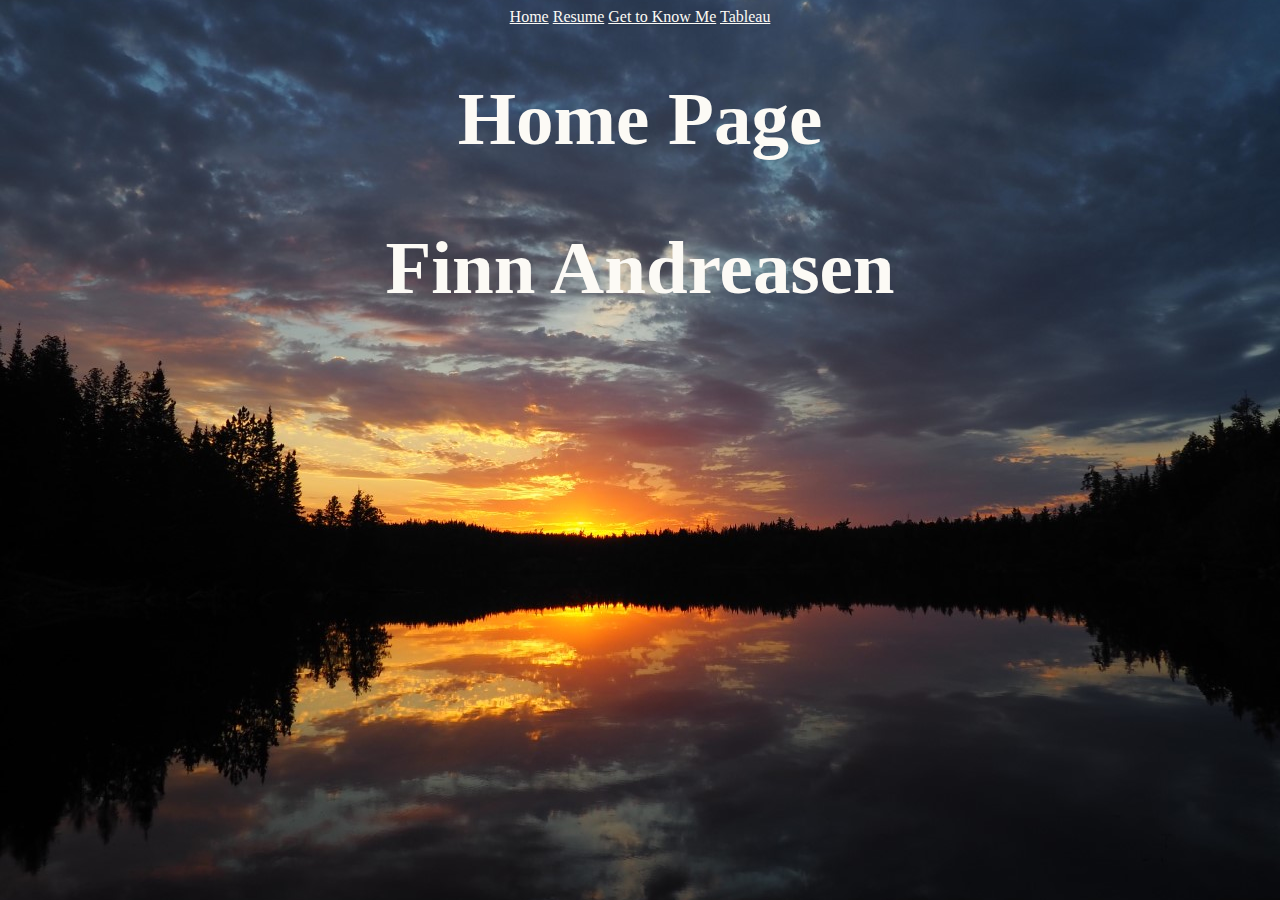
<file: HTMLCSS/content/index.html>
<html>
    <head>
        <title>Home Page</title>
        <style>
            body {
                background-image: url('../images/sunset.jpg');
                background-position: center;
                background-size: cover;
                text-align: center;
                
    
            }
            
        </style>

    </head>
    <topnav >
        <a style="color:rgb(252, 250, 245)" href="index.html">Home</a>
        <a style="color:rgb(252, 250, 245)" href="resume.html">Resume</a>
        <a style="color:rgb(252, 250, 245)" href="abtme.html">Get to Know Me</a>
        <a style="color:rgb(252, 250, 245)" href="tableau.html">Tableau</a>
    </topnav>

    <body>
    

        <h1 style="color:rgb(252, 250, 245);font-style: bold;font-size: 75px;">Home Page</h1>
        <h2 style="color:rgb(252, 250, 245);font-style: bold;font-size: 75px;">Finn Andreasen</h2>

    </body>

</html>
</file>
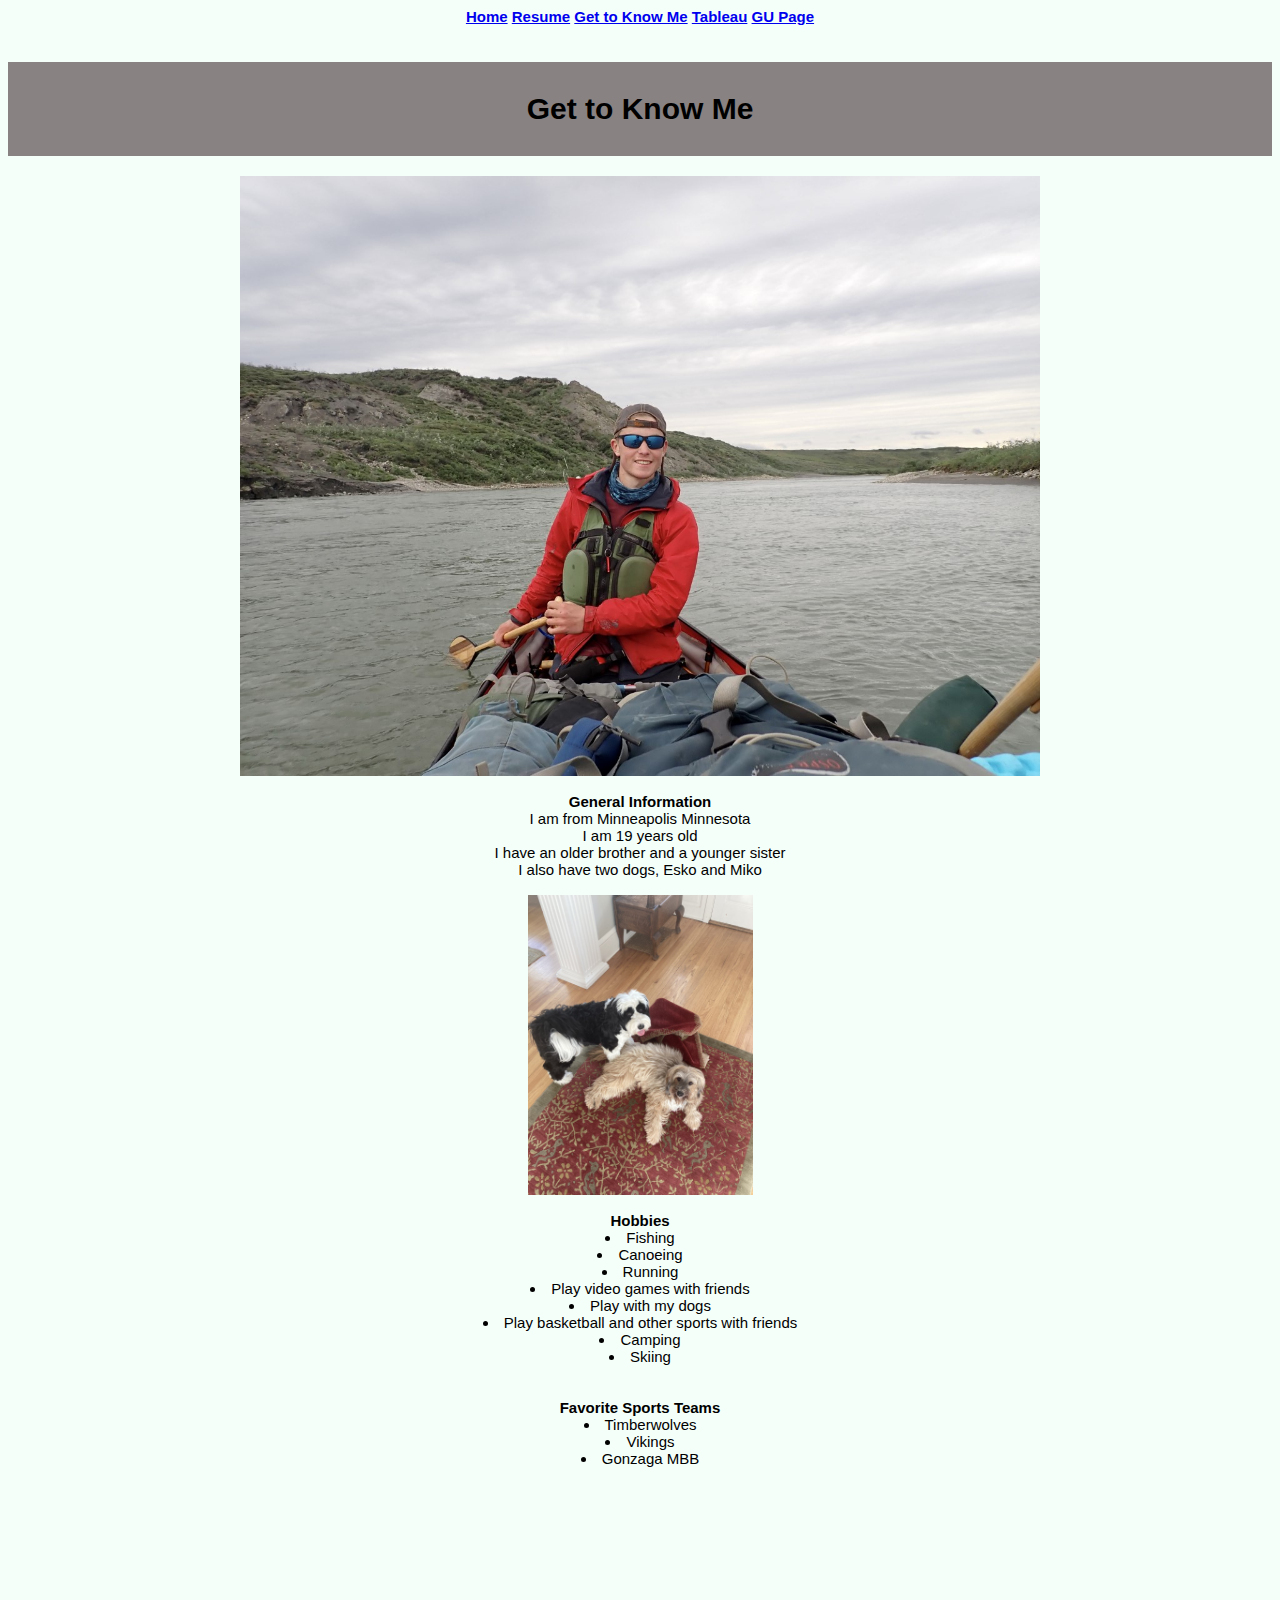
<file: HTMLCSS/content/abtme.html>
<html>
    <head>
        <title>Get to Know Me</title>
        <link href="../styles/layoutstyles.css" rel="stylesheet" type="text/CSS">

        <a href="index.html"><b>Home</b></a>
        <a href="resume.html"><b>Resume</b></a>
        <a href="intrest.html"><b>Get to Know Me</b></a>
        <a href="tableau.html"><b>Tableau</b></a>
        <a href="https://www.gonzaga.edu/"><b>GU Page</b></a><br><br>
        <h1>Get to Know Me</h1>

        
        
    </head>
    <body>
        <img src="../images/aboutmeimage.jpg" height="600" alt="Me"><br><br>
        <b>General Information</b><br>
        I am from Minneapolis Minnesota<br>
        I am 19 years old<br>
        I have an older brother and a younger sister<br>
        I also have two dogs, Esko and Miko<br><br>
        <img src="../images/dogs.jpg" height="300"><br><br>
        <b>Hobbies</b><br>
        <li>Fishing</li>
        <li>Canoeing</li>
        <li>Running</li>
        <li>Play video games with friends</li>
        <li>Play with my dogs</li>
        <li>Play basketball and other sports with friends</li>
        <li>Camping</li>
        <li>Skiing</li><br><br>
        <b>Favorite Sports Teams</b>
            <li>Timberwolves</li>
            <li>Vikings</li>
            <li>Gonzaga MBB</li>
       
        


        <iframe width="560" height="315" src="https://www.youtube.com/embed/3ixerXVF-w0" title="YouTube video player" frameborder="0" allow="accelerometer; autoplay; clipboard-write; encrypted-media; gyroscope; picture-in-picture" allowfullscreen></iframe>
       


    </body>
</html>
</file>
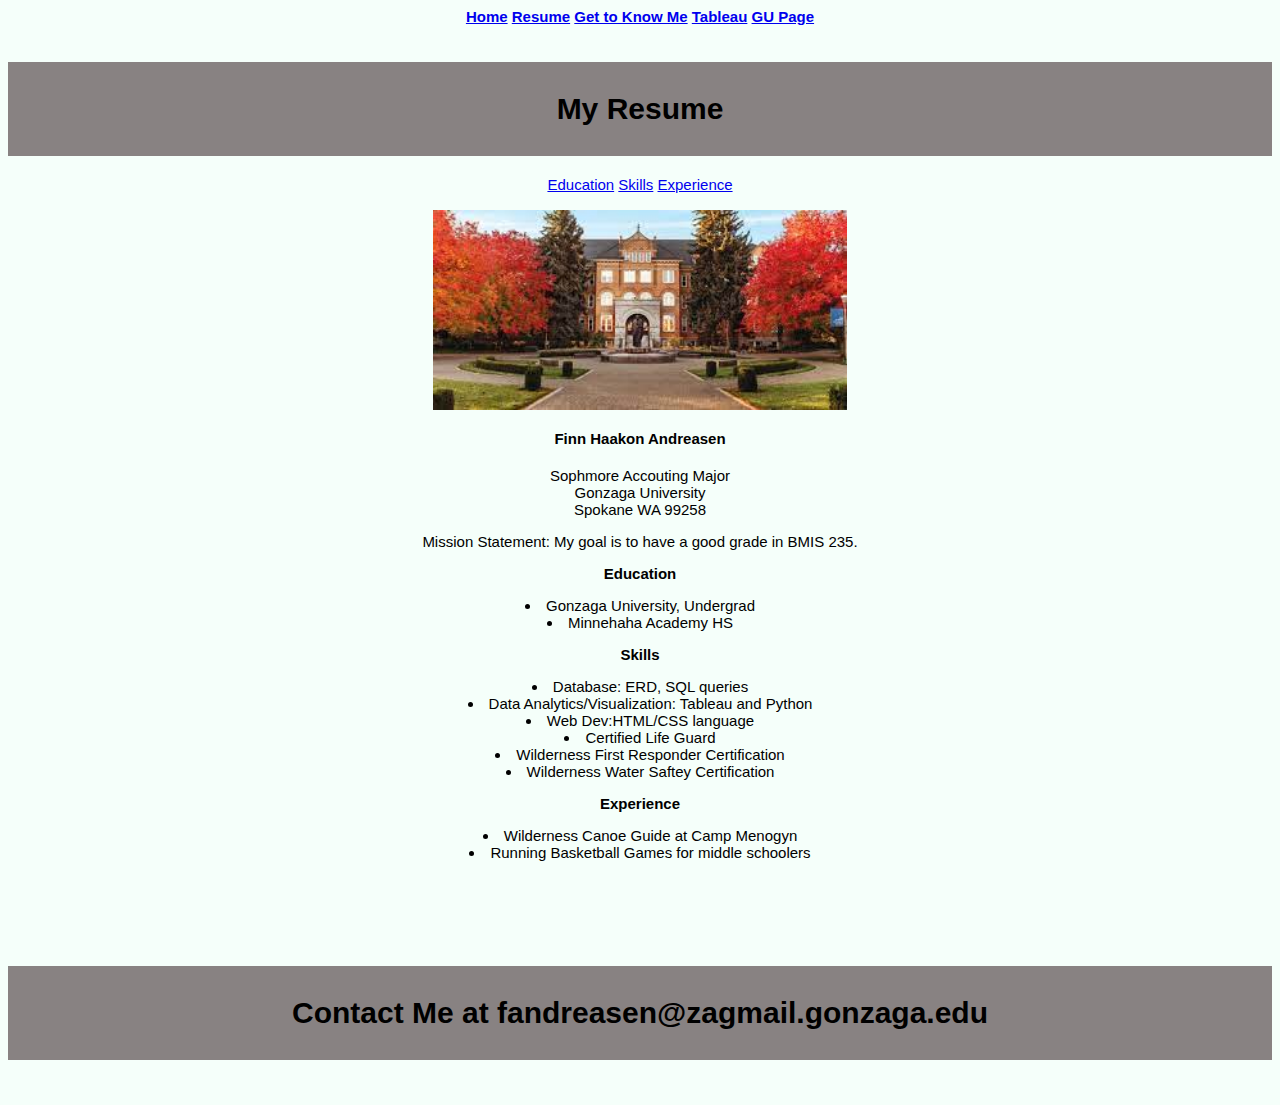
<file: HTMLCSS/content/resume.html>
<html>
    <head>
       <title>My Resume</title> <!--the title tags mean the title for the page rather than anything show up in the body-->
       <link href="../styles/layoutstyles.css" rel="stylesheet" type="text/CSS">

    </head>

    <body>
        <a href="index.html"><b>Home</b></a>
        <a href="resume.html"><b>Resume</b></a>
        <a href="abtme.html"><b>Get to Know Me</b></a>
        <a href="tableau.html"><b>Tableau</b></a>
        <a href="https://www.gonzaga.edu/"><b>GU Page</b></a><br><br>
        <h1>My Resume
        </h1>


        <div class="topnav">        <a href ="#edu">Education</a>
            <a href ="#ski">Skills</a>
            <a href ="#exp">Experience</a>
            <br><br></div>

       <img src="../images/Gonzaga.jpg" height="200" alt="Gonzaga University">
        
       <h4>Finn Haakon Andreasen</h4>
        Sophmore Accouting Major<br>
        Gonzaga University<br>
        Spokane WA 99258<br>

        <p>Mission Statement: My goal is to have a good grade in BMIS 235.</p>
        
        
            <p id="edu"> 
                <b>Education</b>
                <li>Gonzaga University, Undergrad</li>
                    <li>Minnehaha Academy HS</li>
            
                
                <p id="ski">
                    <b>Skills</b>
                    
                        <li>Database: ERD, SQL queries</li>
                        <li>Data Analytics/Visualization: Tableau and Python</li>
                        <li>Web Dev:HTML/CSS language</li>
                        <li>Certified Life Guard</li>
                        <li>Wilderness First Responder Certification</li>
                        <li>Wilderness Water Saftey Certification</li>
                    
                </li>
                <p id="exp">
                    <b>Experience</b>
                    
                        <li>Wilderness Canoe Guide at Camp Menogyn</li>
                        <li>Running Basketball Games for middle schoolers</li>
                    
                </li>
                
            </li><br><br><br><br><br>
       
     


    </body>
    <h1>Contact Me at fandreasen@zagmail.gonzaga.edu</h1><br>
    
</html>
</file>
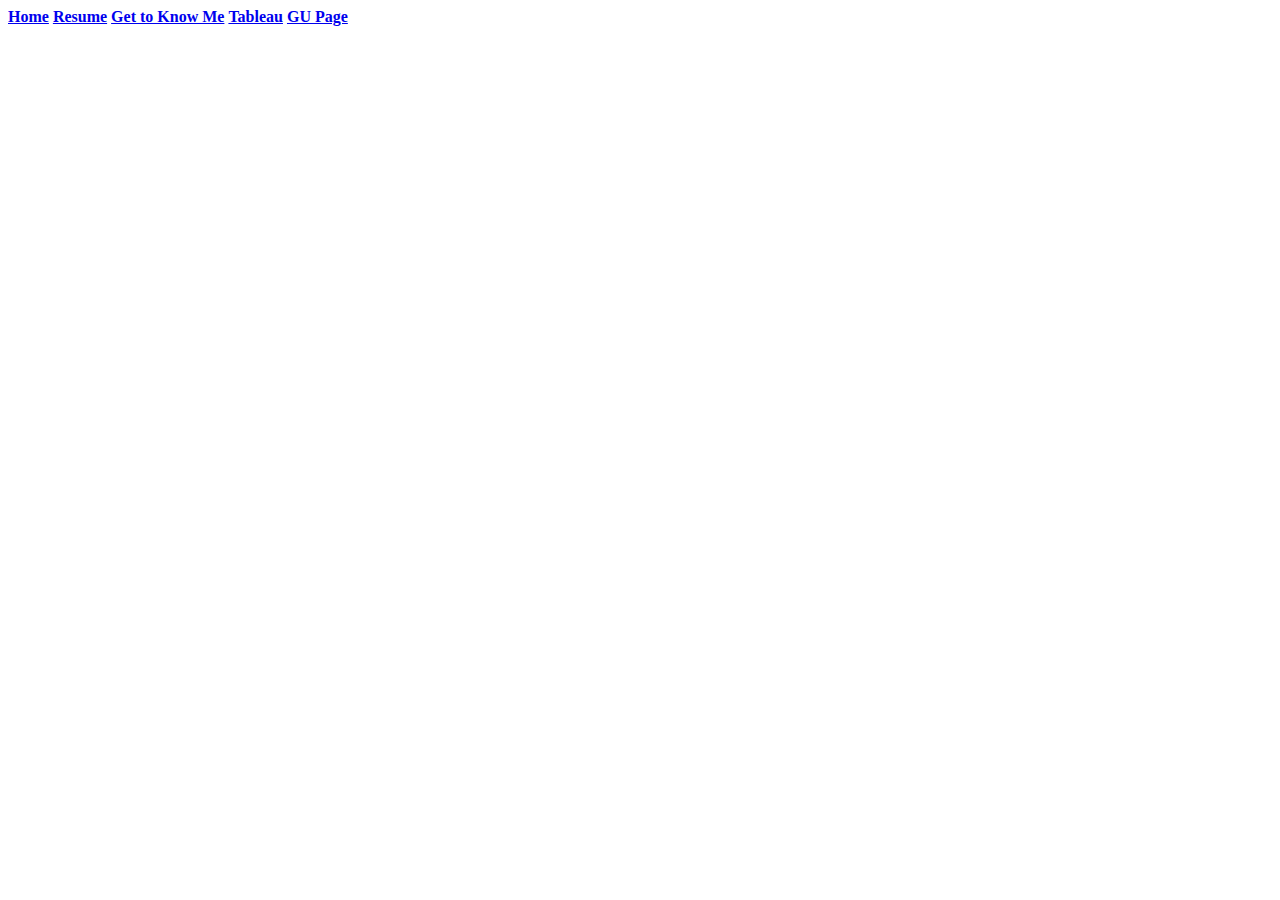
<file: HTMLCSS/content/tableau.html>
<body>
        <a href="index.html"><b>Home</b></a>
        <a href="resume.html"><b>Resume</b></a>
        <a href="abtme.html"><b>Get to Know Me</b></a>
        <a href="tableau.html"><b>Tableau</b></a>
        <a href="https://www.gonzaga.edu/"><b>GU Page</b></a><br><br>
    <style>
    
    </style>
    <div class='tableauPlaceholder' id='viz1670373035414' style='position: center'><noscript><a href='#'><img alt='Total Speaker ' src='https:&#47;&#47;public.tableau.com&#47;static&#47;images&#47;Th&#47;The100Most-SpokenLanguagesintheWorld&#47;TotalSpeaker&#47;1_rss.png' style='border: none' /></a></noscript><object class='tableauViz'  style='display:none;'><param name='host_url' value='https%3A%2F%2Fpublic.tableau.com%2F' /> <param name='embed_code_version' value='3' /> <param name='site_root' value='' /><param name='name' value='The100Most-SpokenLanguagesintheWorld&#47;TotalSpeaker' /><param name='tabs' value='no' /><param name='toolbar' value='yes' /><param name='static_image' value='https:&#47;&#47;public.tableau.com&#47;static&#47;images&#47;Th&#47;The100Most-SpokenLanguagesintheWorld&#47;TotalSpeaker&#47;1.png' /> <param name='animate_transition' value='yes' /><param name='display_static_image' value='yes' /><param name='display_spinner' value='yes' /><param name='display_overlay' value='yes' /><param name='display_count' value='yes' /><param name='language' value='en-US' /></object></div>                <script type='text/javascript'>                    var divElement = document.getElementById('viz1670373035414');                    var vizElement = divElement.getElementsByTagName('object')[0];                    vizElement.style.width='1000px';vizElement.style.height='1427px';                    var scriptElement = document.createElement('script');                    scriptElement.src = 'https://public.tableau.com/javascripts/api/viz_v1.js';                    vizElement.parentNode.insertBefore(scriptElement, vizElement);                </script>
    
</body>
</file>
<file: HTMLCSS/styles/layoutstyles.css>
/*this is for comments*/
body {
    font-family: Arial, Helvetica, sans-serif;
    font-size: 15px;
    color: black;
    background-color:mintcream;
    text-align: center;
   


}
h1 {
    background-color:rgb(136, 130, 130);
    text-align:center;
    padding: 30px;
 
}
.topnav {
    overflow: hidden;
    background-color:mintcream;

}
.footer {
    background-color: darkgoldenrod;
}
</file>
